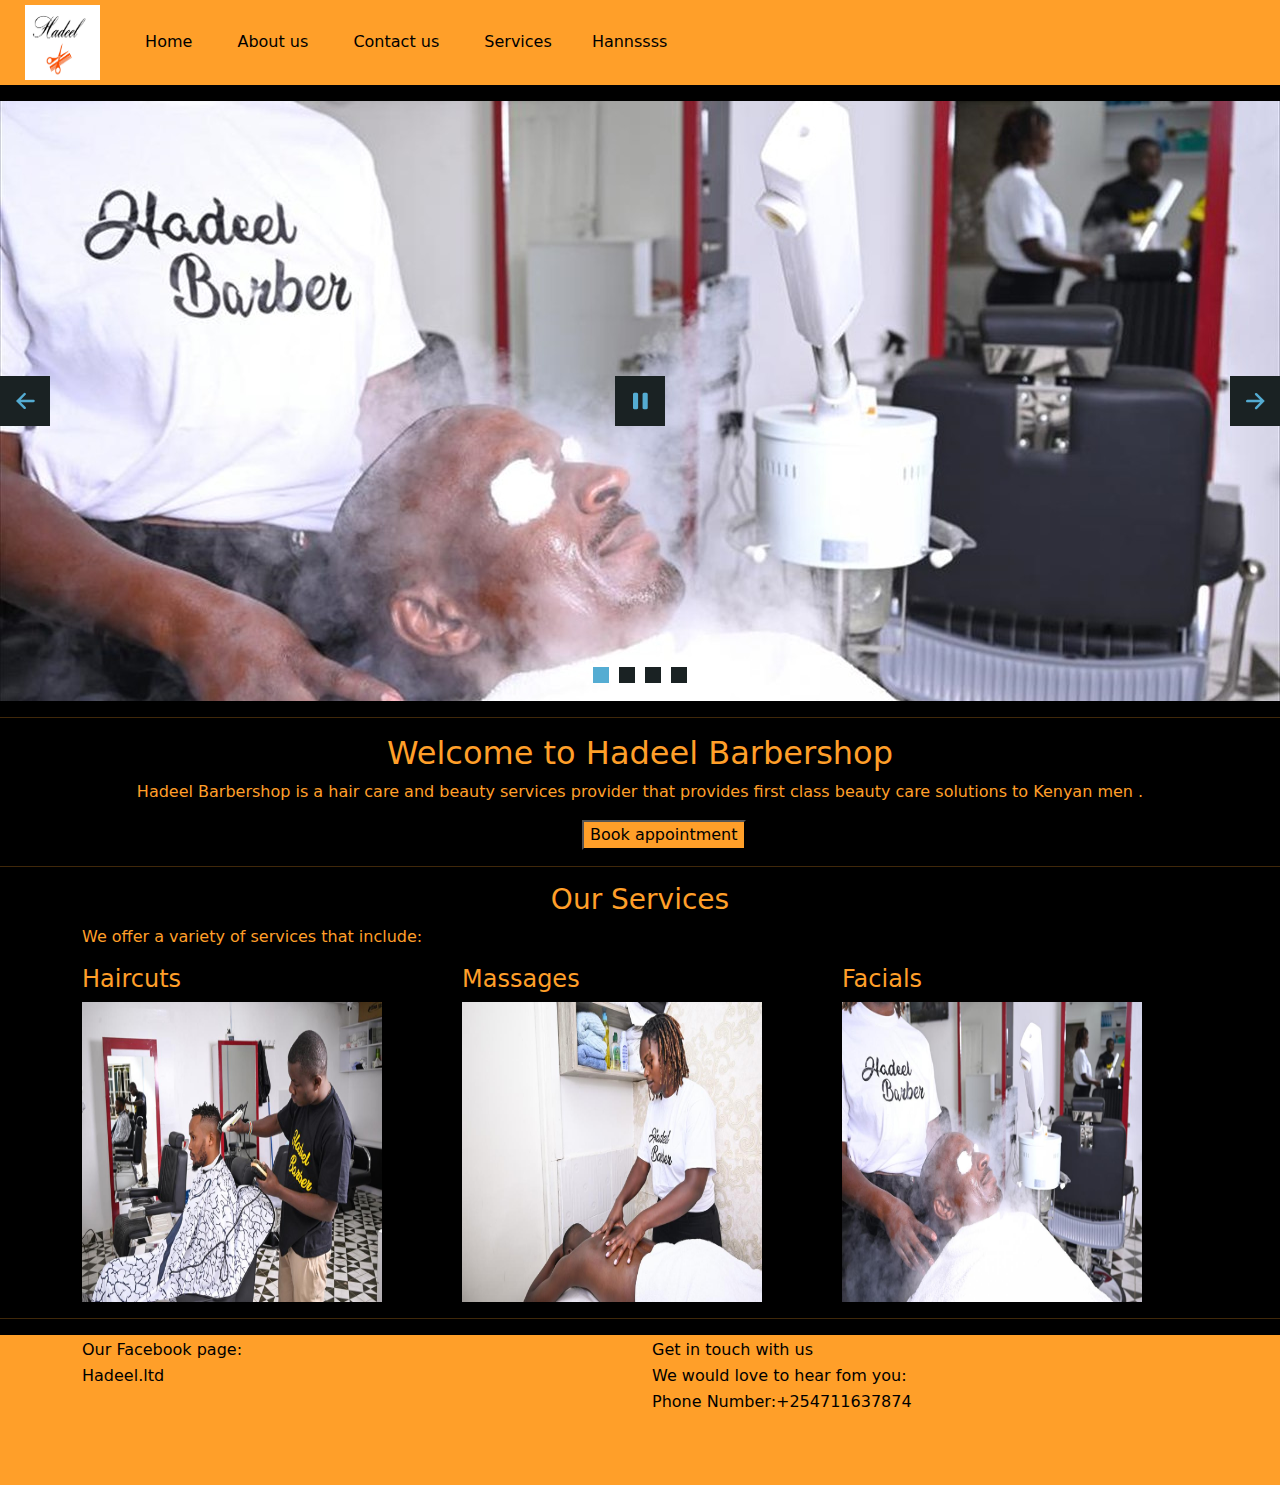
<file: index.html>
<!DOCTYPE html>
<html lang="en">
<head>
  <title>Home</title>
  <meta charset="utf-8">
  <link rel="stylesheet" href="css/bootstrap.css">
  <link rel="stylesheet" href="css/style.css">
  
	<!-- Start WOWSlider.com HEAD section --> <!-- add to the <head> of your page -->
	<link rel="stylesheet" type="text/css" href="engine1/style.css" />
	<script type="text/javascript" src="engine1/jquery.js"></script>
	<!-- End WOWSlider.com HEAD section -->
</head>
<body>
  <nav>
    <ul>
        <li> <a href="index.html"><img src="imgs/logo.png" style="width: 75px; height:75px;"></a></li>
        <li> <a href="index.html">Home</a></li>
        <li><a href="aboutus.html"> About us</a> </li>
        <li><a href="contactus.html"> Contact us</a> </li>
        <li> <a href="services.html" > Services </a> </li>
        <li>Hannssss</li>
    </ul>
</nav>

<div class="banner">
  <!-- Start WOWSlider.com BODY section --> <!-- add to the <body> of your page -->
  <div id="wowslider-container1">
    <div class="ws_images"><ul>
      <li><img src="data1/images/img1.jpg" alt="" title="" id="wows1_0"/></li>
      <li><img src="data1/images/img3.jpg" alt="" title="" id="wows1_1"/></li>
      <li><a href="http://wowslider.net"><img src="data1/images/img6.jpg" alt="responsive slider" title="" id="wows1_2"/></a></li>
      <li><img src="data1/images/img8.jpg" alt="" title="" id="wows1_3"/></li>
    </ul></div>
    <div class="ws_bullets"><div>
      <a href="#" title=""><span><img src="data1/tooltips/img1.jpg" alt=""/>1</span></a>
      <a href="#" title=""><span><img src="data1/tooltips/img3.jpg" alt=""/>2</span></a>
      <a href="#" title=""><span><img src="data1/tooltips/img6.jpg" alt=""/>3</span></a>
      <a href="#" title=""><span><img src="data1/tooltips/img8.jpg" alt=""/>4</span></a>
    </div></div><div class="ws_script" style="position:absolute;left:-99%"><a href="http://wowslider.net">bootstrap slider</a> by WOWSlider.com v9.0</div>
    <div class="ws_shadow"></div>
    </div>	
    <script type="text/javascript" src="engine1/wowslider.js"></script>
    <script type="text/javascript" src="engine1/script.js"></script>
    <!-- End WOWSlider.com BODY section -->
</div>
<hr>

<div class="container">
  <div class="row">
    
    <div>
      <h2 style="text-align: center;">Welcome to Hadeel Barbershop</h2>

      <p style="text-align: center;"> Hadeel Barbershop is a hair care and beauty services provider that provides first class beauty care solutions to Kenyan men .</p>

      <button class="btn1"> <a href="appointment.html" style="text-decoration: none; color:black;">Book appointment</a></button>
    </div>

  </div>
</div>

<hr style="background-color:#FF9F29 ;">


  <div class="container">
    <div class="row"> 
      <h3 style="text-align:center;"> Our Services</h3>
      <p>We offer a variety of services that include:</p>
      <br> 
      <div class="col-sm-4"> 
        <h4> Haircuts</h4>
        <img src="imgs/img8.jpg" style="width: 300px; height:300px;" alt="Haircuts">
  
      </div>
      <div class="col-sm-4">
        <h4> Massages</h4> 
        <img src="imgs/img10.jpg" style="width: 300px; height:300px;" alt="Massages">

      </div>
      <div class="col-sm-4">
        <h4>Facials</h4> 
        <img src="imgs/img1.jpg" style="width: 300px; height:300px;" alt="Facials">

      </div>
  
  
    </div>
  </div>
</div>
<hr>

<footer  class="container-fluid" style="height:150px; background-color: #FF9F29;" >
  <div class="container">
    <div class="row">
      <div class="col-sm-6">
        <p style="color:black ;">Our Facebook page:</p>
        <p style="color:black ;">  Hadeel.ltd</p>

      </div>

      <div class="col-sm-6">
      <p style="color:black ;">Get in touch with us</p>
      <p style="color:black ;">We would love to hear fom you:</p>
      <p style="color:black ;">Phone Number:+254711637874</p>

      </div>

    </div>

  </div>


</footer>

</body>
</html>
</file>
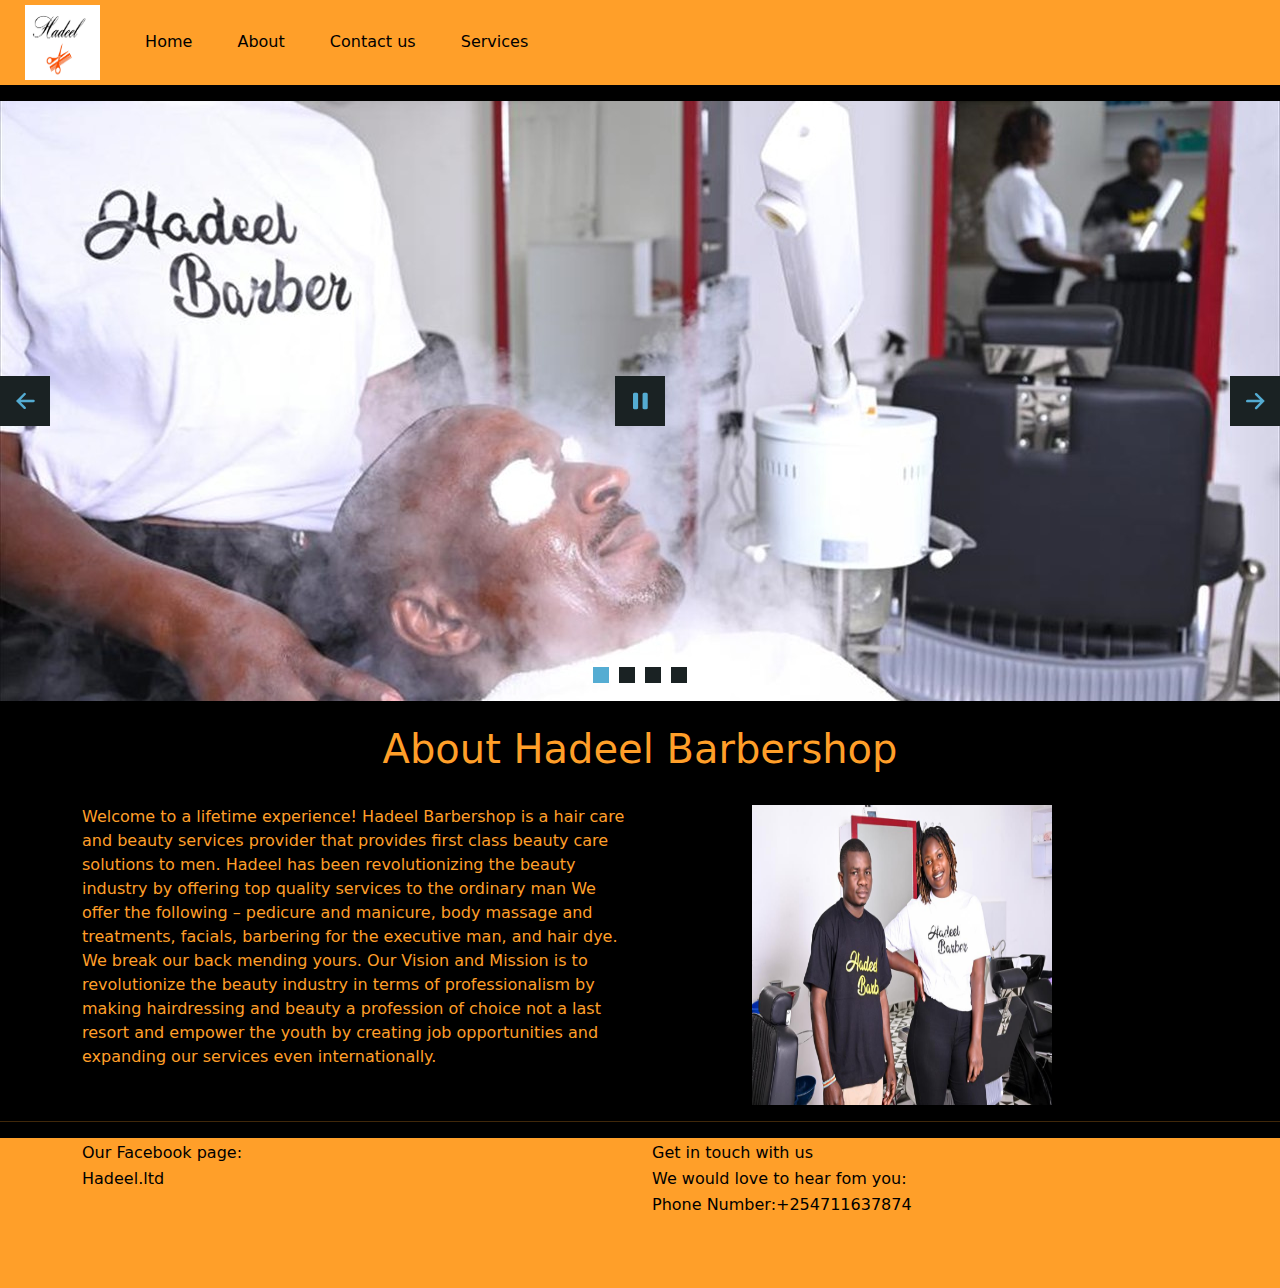
<file: aboutus.html>
<!DOCTYPE html>
<html lang="en">
<head>
  <title>About us</title>
  <meta charset="utf-8">
  <link rel="stylesheet" href="css/bootstrap.css">
  <link rel="stylesheet" href="css/style.css">
  
	<!-- Start WOWSlider.com HEAD section --> <!-- add to the <head> of your page -->
	<link rel="stylesheet" type="text/css" href="engine1/style.css" />
	<script type="text/javascript" src="engine1/jquery.js"></script>
	<!-- End WOWSlider.com HEAD section -->
</head>
<body>

  <nav>
    <ul>
        <li> <a href="index.html"> <img src="imgs/logo.png" style="width: 75px; height:75px;"></a></li>
        <li> <a href="index.html">Home</a></li>
        <li><a href="aboutus.html"> About</a> </li>
        <li><a href="contactus.html"> Contact us</a> </li>
        <li> <a href="services.html" > Services </a> </li>

    </ul>
</nav>

<div class="banner">
  <!-- Start WOWSlider.com BODY section --> <!-- add to the <body> of your page -->
	<div id="wowslider-container1">
    <div class="ws_images"><ul>
      <li><img src="data1/images/img1.jpg" alt="" title="" id="wows1_0"/></li>
      <li><img src="data1/images/img3.jpg" alt="" title="" id="wows1_1"/></li>
      <li><a href="http://wowslider.net"><img src="data1/images/img6.jpg" alt="responsive slider" title="" id="wows1_2"/></a></li>
      <li><img src="data1/images/img8.jpg" alt="" title="" id="wows1_3"/></li>
    </ul></div>
    <div class="ws_bullets"><div>
      <a href="#" title=""><span><img src="data1/tooltips/img1.jpg" alt=""/>1</span></a>
      <a href="#" title=""><span><img src="data1/tooltips/img3.jpg" alt=""/>2</span></a>
      <a href="#" title=""><span><img src="data1/tooltips/img6.jpg" alt=""/>3</span></a>
      <a href="#" title=""><span><img src="data1/tooltips/img8.jpg" alt=""/>4</span></a>
    </div></div><div class="ws_script" style="position:absolute;left:-99%"><a href="http://wowslider.net">bootstrap slider</a> by WOWSlider.com v9.0</div>
    <div class="ws_shadow"></div>
    </div>	
    <script type="text/javascript" src="engine1/wowslider.js"></script>
    <script type="text/javascript" src="engine1/script.js"></script>
    <!-- End WOWSlider.com BODY section -->

</div>
<br>
<h1 style="text-align:center ;">About Hadeel Barbershop</h1>
<div class="holdcontent">
  <br>
  <div class="container">
    <div class="row">
      <div class="col-sm-6">
        <p>Welcome to a lifetime experience! Hadeel Barbershop is a hair care and beauty services provider that provides first class beauty care solutions to men. Hadeel has been revolutionizing the beauty industry by offering top quality services to the ordinary man
          We offer the following – pedicure and manicure, body massage and treatments, facials, barbering for the executive man, and hair dye. We break our back mending yours.
          
          Our Vision and Mission is to revolutionize the beauty industry in terms of professionalism by making hairdressing and beauty a profession of choice not a last resort and empower the youth by creating job opportunities and expanding our services even internationally. </p>
      </div>
      <div class="col-sm-6">
        <img src="imgs/img2.jpg" style="width: 300px; height:300px; margin-left: 100px;" alt="Facials">

      </div>
  
    </div>
  </div>

</div>
<hr>


<footer  class="container-fluid" style="height:150px; background-color: #FF9F29;" >
  <div class="container">
    <div class="row">
      <div class="col-sm-6">
        <p style="color:black ;">Our Facebook page:</p>
        <p style="color:black ;"> Hadeel.ltd</p>

      </div>

      <div class="col-sm-6">
        <p style="color:black ;">Get in touch with us</p>
        <p style="color:black ;">We would love to hear fom you:</p>
        <p style="color:black ;">Phone Number:+254711637874</p>


      </div>

    </div>

  </div>
  

</footer>

</body>
</html>
</file>
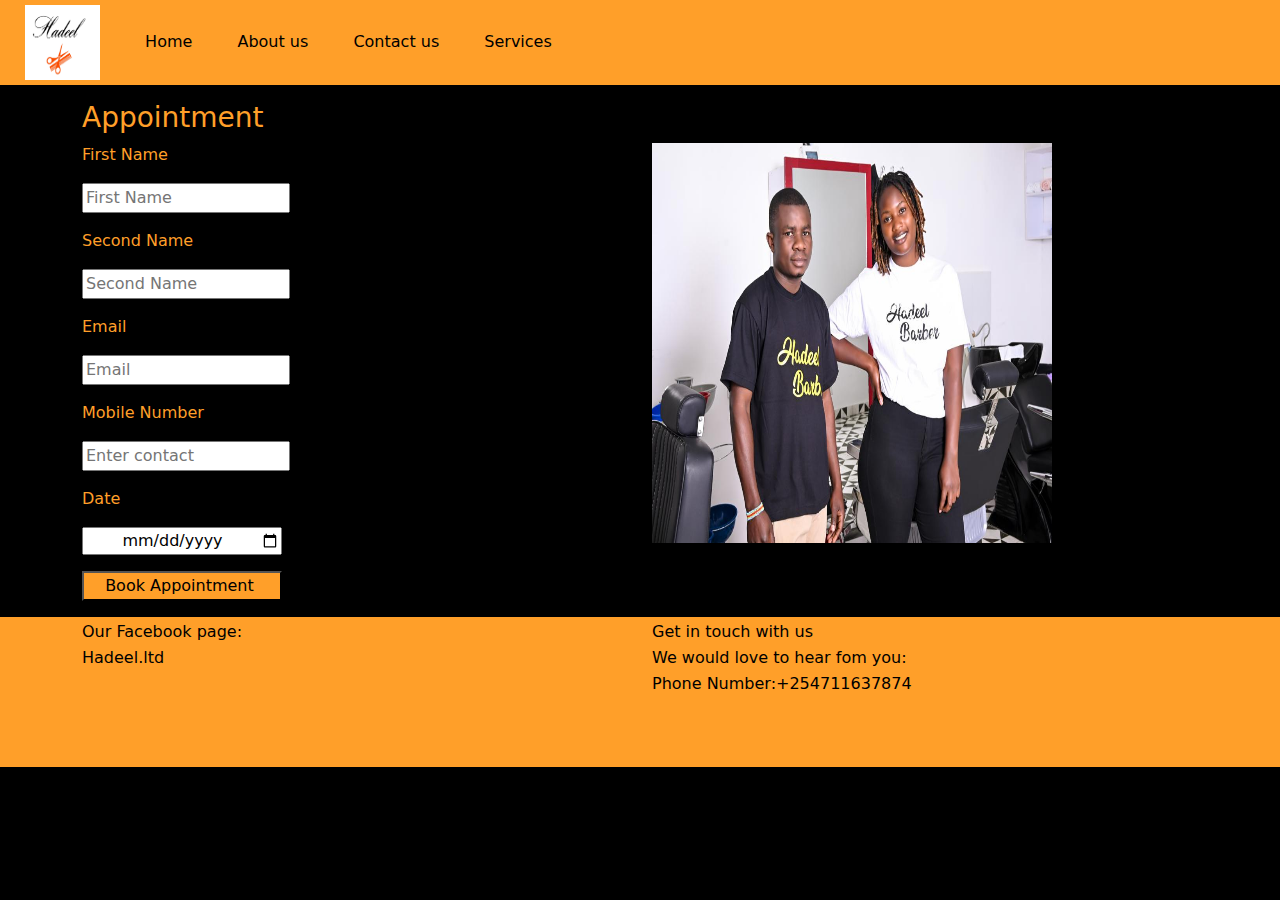
<file: appointment.html>
<!DOCTYPE html>
<html lang="en">
<head>
  <title>About us</title>
  <meta charset="utf-8">
  <link rel="stylesheet" href="css/bootstrap.css">
  <link rel="stylesheet" href="css/style.css">
 
</head>
<body>

  <nav>
    <ul>
        <li> <a href="index.html"> <img src="imgs/logo.png" style="width: 75px; height:75px;"></a></li>
        <li> <a href="index.html">Home</a></li>
        <li><a href="aboutus.html"> About us</a> </li>
        <li><a href="contactus.html"> Contact us</a> </li>
        <li> <a href="services.html" > Services </a> </li>

    </ul>
</nav>


<div class="container">
    <div class="row">
        <h3>Appointment</h3>
        <div class="col-sm-6">
            <form>
                <fieldset>
                    <p>
                        <label for="fname">First Name</label>
                    </p>
                    <p>
                        <input type="text" placeholder="First Name" id="fname" >
                    </p>
                    <p>
                        <label for="sname">Second Name</label>
                    </p>
                    <p>
                        <input type="text" placeholder="Second Name" id="sname" >
                    </p>
                    <p>
                        <label for="email">Email</label>
                    </p>
                    <p>
                        <input type="email" placeholder="Email" id="email">
                    </p>
                    <p>
                        <label for="phoneno"> Mobile Number</label>
                    </p>
                    <p>
                        <input type="tel" placeholder="Enter contact" id="phoneno" >
                    </p>
                    <p>
                        <label for=""> Date</label>
                    </p>
                    <p>
                        <input type="date" placeholder="date and time" id="date" style="width: 200px; text-align:center;" >
                    </p>
                    <p>
                        <input type="submit" class="btn2" value="Book Appointment ">
                    </p>
                  
                </fieldset>
            </form>

        </div>
        <div class="col-sm-6">
            <img src="imgs/img2.jpg" style="width: 400px; height:400px;" alt="Haircuts">
                   
        </div>
    </div>


</div>


<footer  class="container-fluid" style="height:150px; background-color: #FF9F29;" >
    <div class="container">
      <div class="row">
        <div class="col-sm-6">
          <p style="color:black ;">Our Facebook page:</p>
          <p style="color:black ;">  Hadeel.ltd</p>
  
        </div>
  
        <div class="col-sm-6">
            <p style="color:black ;">Get in touch with us</p>
            <p style="color:black ;">We would love to hear fom you:</p>
            <p style="color:black ;">Phone Number:+254711637874</p>

        </div>
  
      </div>
  
    </div>
 
  </footer>
  
</body>
</html>
</file>
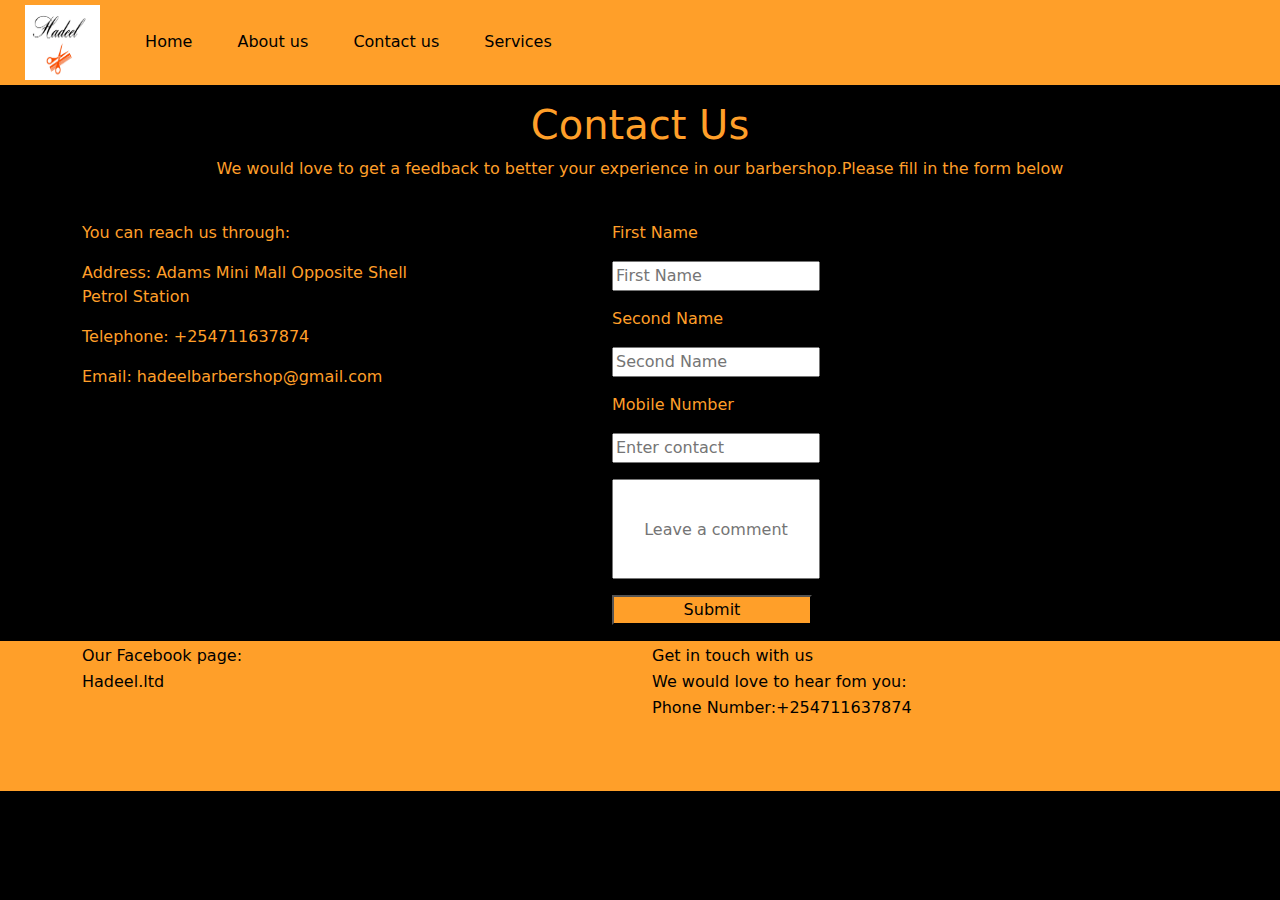
<file: contactus.html>
<!DOCTYPE html>
<html lang="en">
<head>
  <title>Contact Us</title>
  <meta charset="utf-8">
  <link rel="stylesheet" href="css/bootstrap.css">
  <link rel="stylesheet" href="css/style.css">
  

</head>
<body>

  <nav>
    <ul>
        <li> <a href="index.html"><img src="imgs/logo.png" style="width: 75px; height:75px;"></a></li>
        <li> <a href="index.html">Home</a></li>
        <li><a href="aboutus.html"> About us</a> </li>
        <li><a href="contactus.html"> Contact us</a> </li>
        <li> <a href="services.html" > Services </a> </li>

    </ul>
</nav>
<h1 style="text-align:center ;">Contact Us</h1>
<p style="text-align:center ;">We would love to get a feedback to better your experience in our barbershop.Please fill in the form below</p>
<br>
<div class="container">
  <div class="row">
    <div class="col-sm-4">
      <p>You can reach us through:</p>

      <p>Address: Adams Mini Mall
         Opposite Shell Petrol Station
      </p>
      
      <p> Telephone: +254711637874</p>

      <p> Email: hadeelbarbershop@gmail.com</p>


    </div>
    <div class="col-sm-8">
      <form style="margin-left: 150px;">
        <fieldset>
            <p>
                <label for="fname">First Name</label>
            </p>
            <p>
                <input type="text" placeholder="First Name" id="fname" >
            </p>
            <p>
                <label for="sname">Second Name</label>
            </p>
            <p>
                <input type="text" placeholder="Second Name" id="sname" >
            </p>
            <p>
              <label for="phoneno"> Mobile Number</label>
          </p>
          <p>
              <input type="tel" placeholder="Enter contact" id="phoneno" >
          </p>
         
        <p>
            <input type="text" placeholder="Leave a comment" id="message" style="height:100px ; text-align:center;">
        </p>
        <p>
          <input type="submit" class="btn2" value="Submit">
      </p>
      </fieldset>


    </div>

  </div>
</div>


<footer  class="container-fluid" style="height:150px; background-color: #FF9F29;" >
  <div class="container">
    <div class="row">
      <div class="col-sm-6">
        <p style="color:black ;">Our Facebook page:</p>
        <p style="color:black ;"> Hadeel.ltd</p>

      </div>

      <div class="col-sm-6">
        <p style="color:black ;">Get in touch with us</p>
        <p style="color:black ;">We would love to hear fom you:</p>
        <p style="color:black ;">Phone Number:+254711637874</p>

      </div>

    </div>

  </div>

</footer>


</body>
</html>
</file>
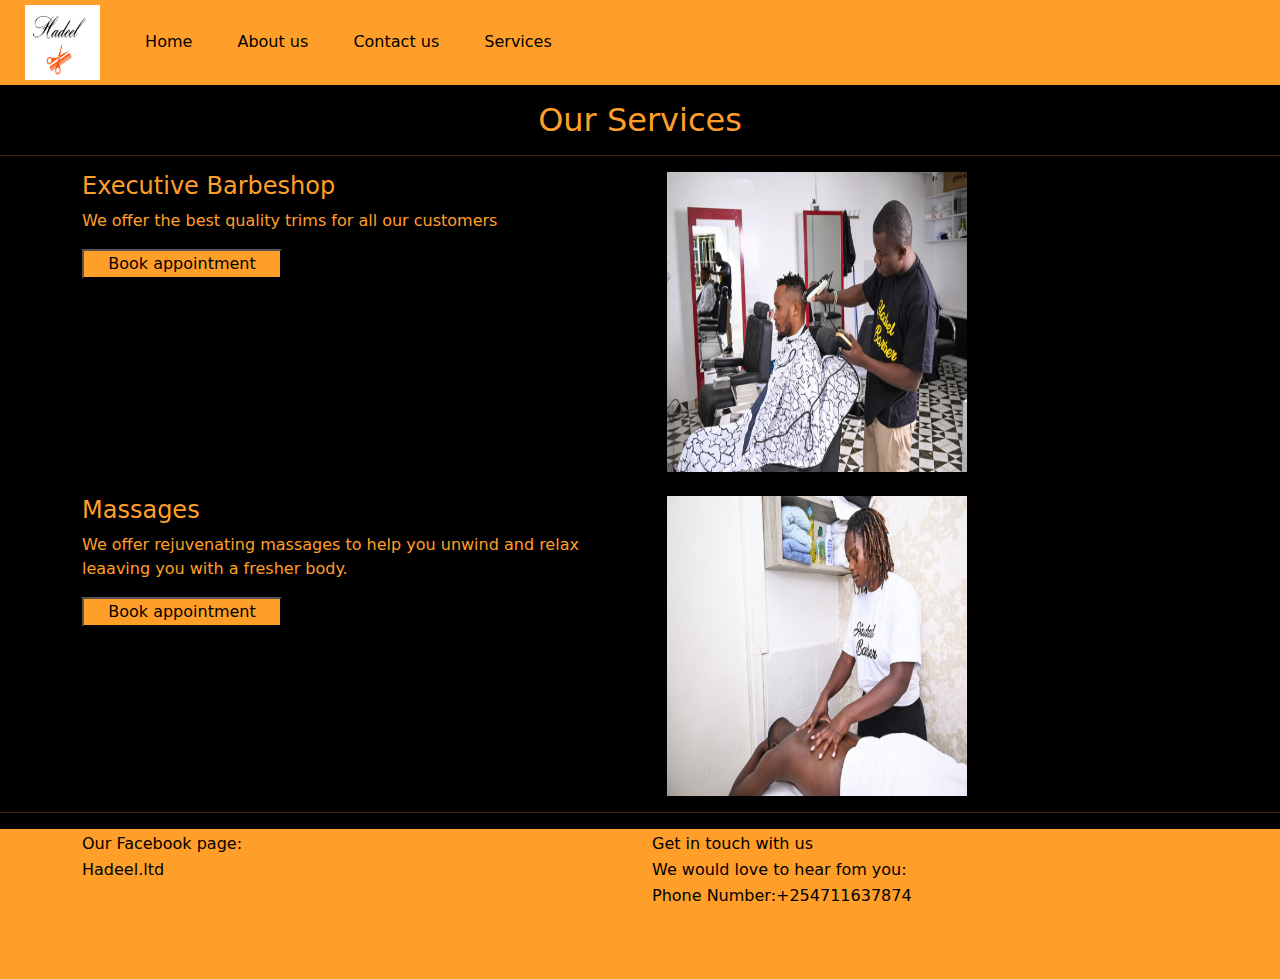
<file: services.html>
<!DOCTYPE html>
<html lang="en">
<head>
  <title>Services</title>
  <meta charset="utf-8">
  <link rel="stylesheet" href="css/bootstrap.css">
  <link rel="stylesheet" href="css/style.css">
  

</head>
<body>
  
<nav>
  <ul>
      <li> <a href="index.html"> <img src="imgs/logo.png" style="width: 75px; height:75px;"></a></li>
      <li> <a href="index.html">Home</a></li>
      <li><a href="aboutus.html"> About us</a> </li>
      <li><a href="contactus.html"> Contact us</a> </li>
      <li> <a href="services.html" > Services </a> </li>

  </ul>
</nav>

<h2 style="text-align:center;">Our Services</h2>
<hr>
<div class="container">
  <div class="row">
    <div class="col-sm-6">
      <h4>Executive Barbeshop</h4>
      <p> We offer the best quality trims for all our customers</p>
      <button class="btn2"> <a href="appointment.html" style="text-decoration: none; color:black;">Book appointment</a></button>

    </div>
    <div class="col-sm-6">
      <img src="imgs/img8.jpg " style="width: 300px; height:300px; margin-left: 15px;">

    </div>

  </div>
</div>
<br>
<div class="container">
  <div class="row">
    <div class="col-sm-6">
      <h4>Massages</h4>
      <p> We offer rejuvenating massages to help you unwind and relax leaaving you with a fresher body.</p>
      <button class="btn2"> <a href="appointment.html" style="text-decoration: none; color:black;">Book appointment</a></button>

    </div>
    <div class="col-sm-6">
      <img src="imgs/img10.jpg " style="width: 300px; height:300px; margin-left: 15px;" >
    </div>

  </div>
</div>




<hr>


<footer  class="container-fluid" style="height:150px; background-color: #FF9F29;" >
  <div class="container">
    <div class="row">
      <div class="col-sm-6">
        <p style="color:black ;">Our Facebook page:</p>
        <p style="color:black ;">Hadeel.ltd</p>

      </div>

      <div class="col-sm-6">
        <p style="color:black ;">Get in touch with us</p>
        <p style="color:black ;">We would love to hear fom you:</p>
        <p style="color:black ;">Phone Number:+254711637874</p>

      </div>

    </div>

  </div>
 
</footer>


</body>
</html>
</file>
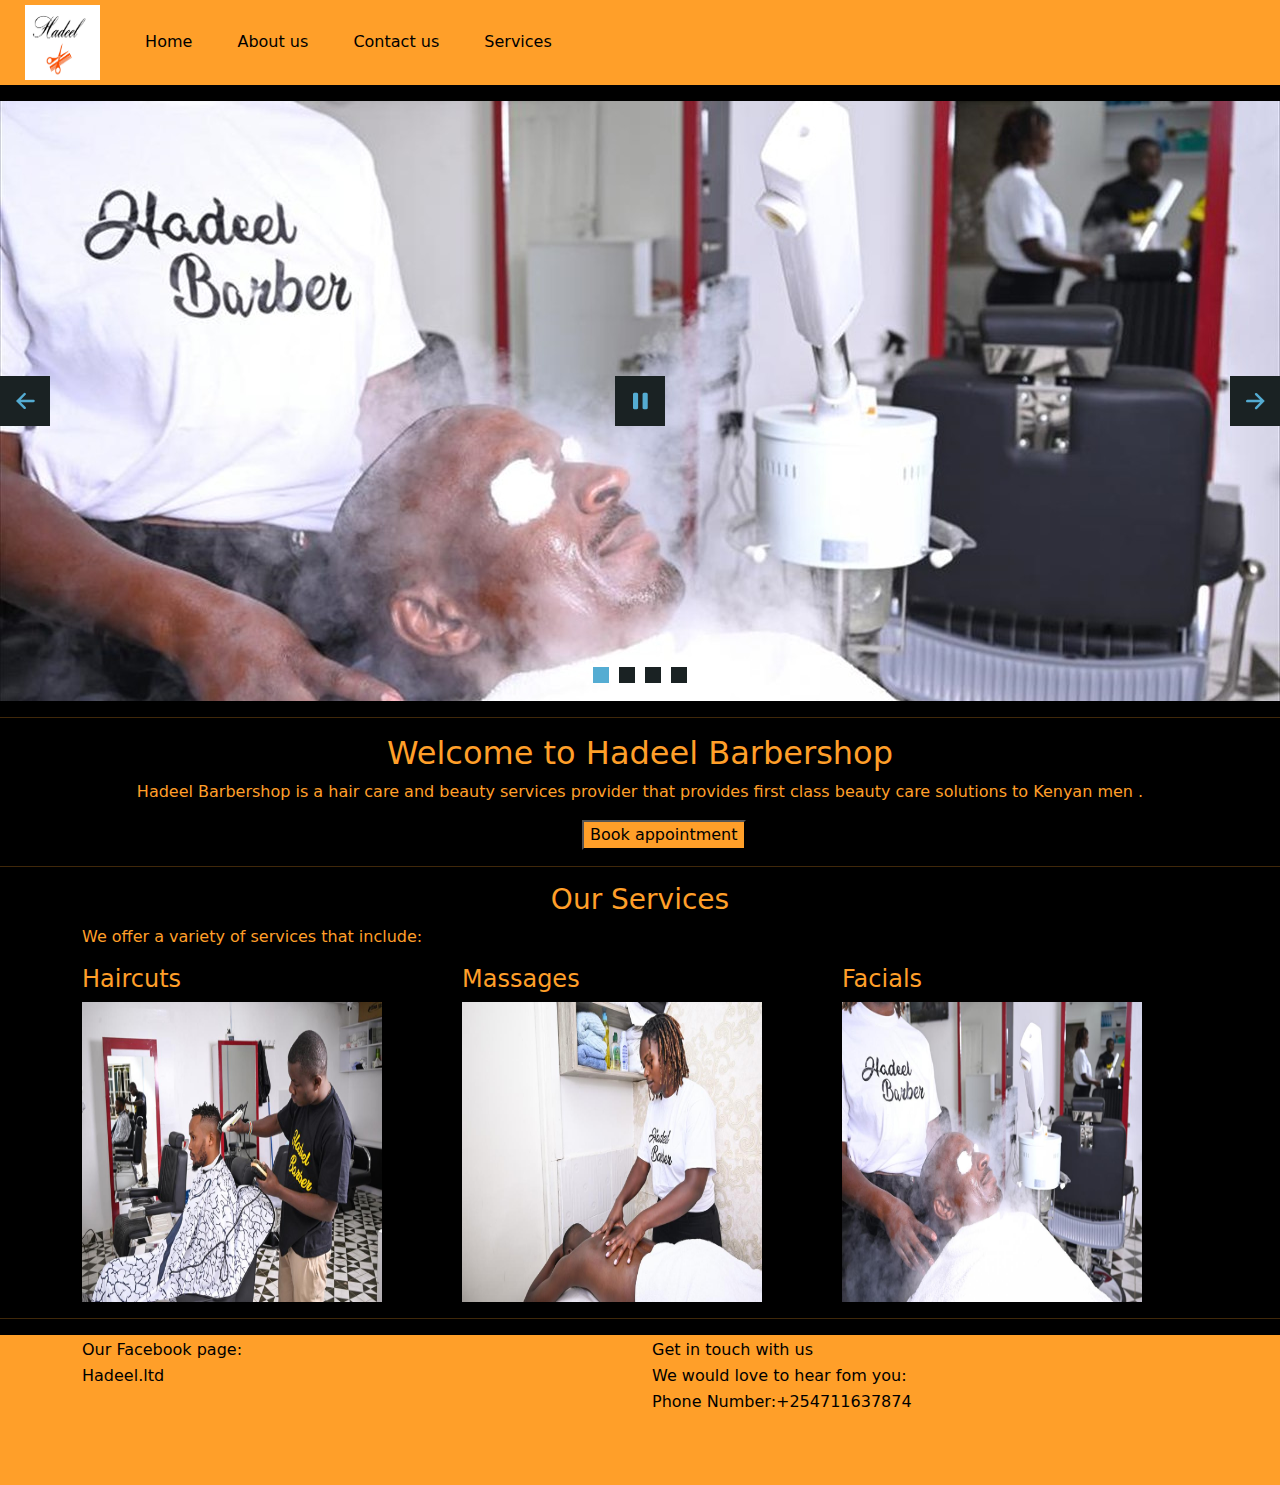
<file: trial.html>
<!DOCTYPE html>
<html lang="en">
<head>
  <title>Home</title>
  <meta charset="utf-8">
  <link rel="stylesheet" href="css/bootstrap.css">
  <link rel="stylesheet" href="css/style.css">
  <script src="js/index.js"> </script>
  
	<!-- Start WOWSlider.com HEAD section --> <!-- add to the <head> of your page -->
	<link rel="stylesheet" type="text/css" href="engine1/style.css" />
	<script type="text/javascript" src="engine1/jquery.js"></script>
	<!-- End WOWSlider.com HEAD section -->
</head>
<body>
  <nav>
    <ul>
        <li> <a href="index.html"><img src="imgs/logo.png" style="width: 75px; height:75px;"></a></li>
        <li> <a href="index.html">Home</a></li>
        <li><a href="aboutus.html"> About us</a> </li>
        <li><a href="contactus.html"> Contact us</a> </li>
        <li> <a href="services.html" > Services </a> </li>
    </ul>
</nav>

<div class="banner">
  <!-- Start WOWSlider.com BODY section --> <!-- add to the <body> of your page -->
  <div id="wowslider-container1">
    <div class="ws_images"><ul>
      <li><img src="data1/images/img1.jpg" alt="" title="" id="wows1_0"/></li>
      <li><img src="data1/images/img3.jpg" alt="" title="" id="wows1_1"/></li>
      <li><a href="http://wowslider.net"><img src="data1/images/img6.jpg" alt="responsive slider" title="" id="wows1_2"/></a></li>
      <li><img src="data1/images/img8.jpg" alt="" title="" id="wows1_3"/></li>
    </ul></div>
    <div class="ws_bullets"><div>
      <a href="#" title=""><span><img src="data1/tooltips/img1.jpg" alt=""/>1</span></a>
      <a href="#" title=""><span><img src="data1/tooltips/img3.jpg" alt=""/>2</span></a>
      <a href="#" title=""><span><img src="data1/tooltips/img6.jpg" alt=""/>3</span></a>
      <a href="#" title=""><span><img src="data1/tooltips/img8.jpg" alt=""/>4</span></a>
    </div></div><div class="ws_script" style="position:absolute;left:-99%"><a href="http://wowslider.net">bootstrap slider</a> by WOWSlider.com v9.0</div>
    <div class="ws_shadow"></div>
    </div>	
    <script type="text/javascript" src="engine1/wowslider.js"></script>
    <script type="text/javascript" src="engine1/script.js"></script>
    <!-- End WOWSlider.com BODY section -->
</div>
<hr>

<div class="container">
  <div class="row">
    
    <div>
      <h2 style="text-align: center;">Welcome to Hadeel Barbershop</h2>

      <p style="text-align: center;"> Hadeel Barbershop is a hair care and beauty services provider that provides first class beauty care solutions to Kenyan men .</p>

      <button class="btn1"> <a href="appointment.html" style="text-decoration: none; color:black;">Book appointment</a></button>
    </div>

  </div>
</div>

<hr style="background-color:#FF9F29 ;">


  <div class="container">
    <div class="row"> 
      <h3 style="text-align:center;"> Our Services</h3>
      <p>We offer a variety of services that include:</p>
      <br> 
      <div class="col-sm-4"> 
        <h4> Haircuts</h4>
        <img src="imgs/img8.jpg" style="width: 300px; height:300px;" alt="Haircuts">
  
      </div>
      <div class="col-sm-4">
        <h4> Massages</h4> 
        <img src="imgs/img10.jpg" style="width: 300px; height:300px;" alt="Massages">

      </div>
      <div class="col-sm-4">
        <h4>Facials</h4> 
        <img src="imgs/img1.jpg" style="width: 300px; height:300px;" alt="Facials">

      </div>
  
  
    </div>
  </div>
</div>
<hr>

<footer  class="container-fluid" style="height:150px; background-color: #FF9F29;" >
  <div class="container">
    <div class="row">
      <div class="col-sm-6">
        <p style="color:black ;">Our Facebook page:</p>
        <p style="color:black ;">  Hadeel.ltd</p>

      </div>

      <div class="col-sm-6">
      <p style="color:black ;">Get in touch with us</p>
      <p style="color:black ;">We would love to hear fom you:</p>
      <p style="color:black ;">Phone Number:+254711637874</p>

      </div>

    </div>

  </div>


</footer>

</body>
</html>
</file>
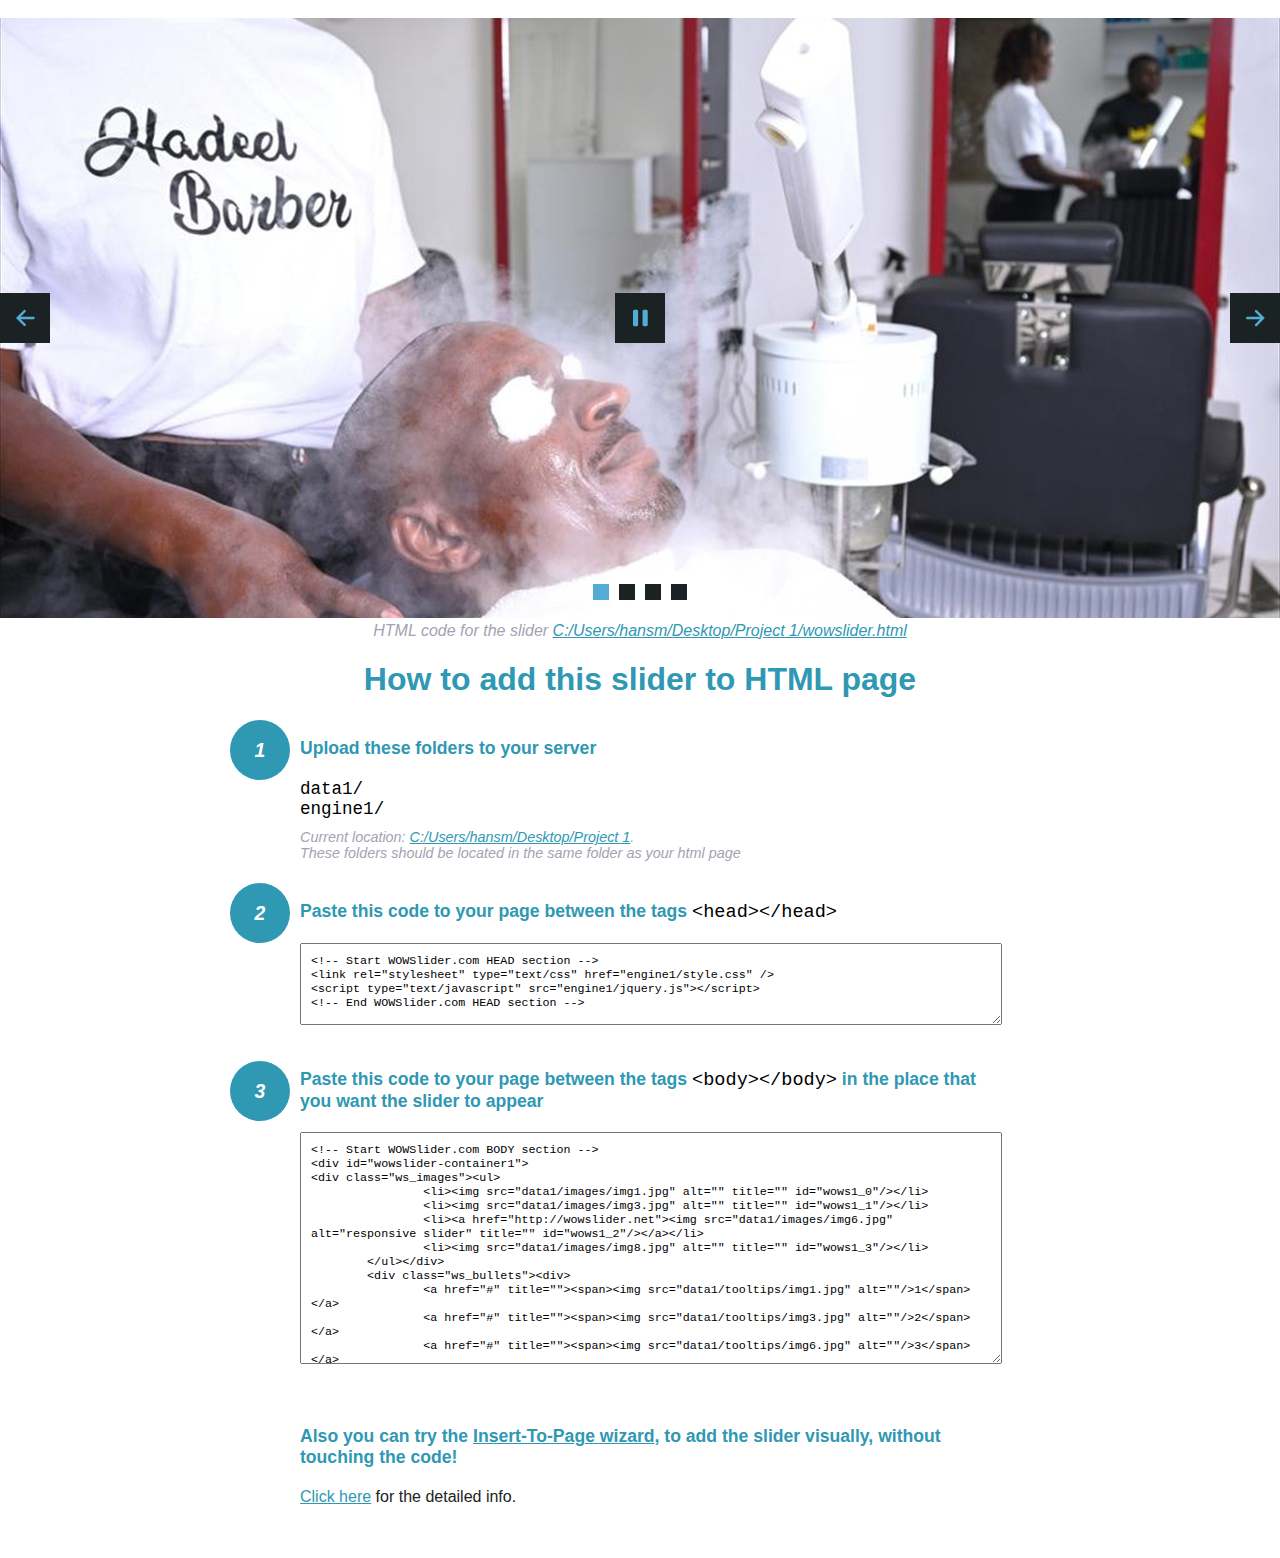
<file: wowslider-howto.html>
<!DOCTYPE html>
<html>
<head>
	<title>WOWSlider</title>
	<meta http-equiv="content-type" content="text/html; charset=utf-8" />
	<meta name="description" content="WOWSlider" />
	
	<!-- Start WOWSlider.com HEAD section --> <!-- add to the <head> of your page -->
	<link rel="stylesheet" type="text/css" href="engine1/style.css" />
	<script type="text/javascript" src="engine1/jquery.js"></script>
	<!-- End WOWSlider.com HEAD section -->


<style>
.instuction {
	font-family: sans-serif, Arial;
	display: block;
	margin: 0 auto;
	max-width: 820px;
	width: 100%;
	padding: 0 70px;
	color: #222;
	-webkit-box-sizing: border-box;
	-moz-box-sizing: border-box;
	box-sizing: border-box;
}
.instuction h1 img {
	max-width: 170px;
	vertical-align: middle;
	margin-bottom: 10px;
}
.instuction h1 {
	color: #2F98B3;
	text-align: center;
}
.instuction h2 {
	position: relative;
	font-size: 1.1em;
	color: #2F98B3;
	margin-bottom: 20px;
	margin-top: 40px;
}
.instuction h2 span.num {
	position: absolute;
	left: -70px;
	top: -18px;
	display: inline-block;
	vertical-align: middle;
	font-style: italic;
	font-size: 1.1em;
	width: 60px;
	height: 60px;
	line-height: 60px;
	text-align: center;
	background: #2F98B3;
	color: #fff;
	border-radius: 50%;
}
.instuction .mono {
	color: #000;
	font-family: monospace;
	font-size: 1.3em;
	font-weight: normal;
}
.instuction li.mono {
	font-size: 1.5em;
}

.instuction ul {
	font-size: 0.9em;
	margin-top: 0;
	padding-left: 0;
	list-style: none;
}
.instuction .note {
	color: #A3A3B2;
	font-style: italic;
	padding-top: 10px;
}
.instuction p.note {
	text-align: center;
	padding-top: 0;
	margin-top: 4px;
}
.instuction textarea {
	font-size: 0.9em;
	min-height: 60px;
	padding: 10px;
	margin: 0;
	overflow: auto;
	max-width: 100%;
	width: 100%;
}
.instuction a,
.instuction a:visited {
	color: #2F98B3;
}
</style>


</head>
<body style="margin:auto">

<br>

<!-- Start WOWSlider.com BODY section --> <!-- add to the <body> of your page -->
<div id="wowslider-container1">
<div class="ws_images"><ul>
		<li><img src="data1/images/img1.jpg" alt="" title="" id="wows1_0"/></li>
		<li><img src="data1/images/img3.jpg" alt="" title="" id="wows1_1"/></li>
		<li><a href="http://wowslider.net"><img src="data1/images/img6.jpg" alt="responsive slider" title="" id="wows1_2"/></a></li>
		<li><img src="data1/images/img8.jpg" alt="" title="" id="wows1_3"/></li>
	</ul></div>
	<div class="ws_bullets"><div>
		<a href="#" title=""><span><img src="data1/tooltips/img1.jpg" alt=""/>1</span></a>
		<a href="#" title=""><span><img src="data1/tooltips/img3.jpg" alt=""/>2</span></a>
		<a href="#" title=""><span><img src="data1/tooltips/img6.jpg" alt=""/>3</span></a>
		<a href="#" title=""><span><img src="data1/tooltips/img8.jpg" alt=""/>4</span></a>
	</div></div><div class="ws_script" style="position:absolute;left:-99%"><a href="http://wowslider.net">bootstrap slider</a> by WOWSlider.com v9.0</div>
<div class="ws_shadow"></div>
</div>	
<script type="text/javascript" src="engine1/wowslider.js"></script>
<script type="text/javascript" src="engine1/script.js"></script>
<!-- End WOWSlider.com BODY section -->


<div class="instuction">
	<p class="note">HTML code for the slider <a href="file:///C:/Users/hansm/Desktop/Project 1/wowslider.html">C:/Users/hansm/Desktop/Project 1/wowslider.html</a></p>

	<h1>
		How to add this slider to HTML page
	</h1>

	<h2><span class="num">1</span> Upload these folders to your server</h2>
	<ul>
		<li class="mono">data1/</li>
		<li class="mono">engine1/</li>
		<li class="note">Current location: <a href="file:///C:/Users/hansm/Desktop/Project 1">C:/Users/hansm/Desktop/Project 1</a>. <br>These folders should be located in the same folder as your html page</li>
	</ul>

	<h2><span class="num">2</span> Paste this code to your page between the tags <span class="mono">&lt;head&gt;&lt;/head&gt;</span></h2>
	<textarea onclick="this.select()">&lt;!-- Start WOWSlider.com HEAD section --&gt;
&lt;link rel=&quot;stylesheet&quot; type=&quot;text/css&quot; href=&quot;engine1/style.css&quot; /&gt;
&lt;script type=&quot;text/javascript&quot; src=&quot;engine1/jquery.js&quot;&gt;&lt;/script&gt;
&lt;!-- End WOWSlider.com HEAD section --&gt;</textarea>


	<h2><span class="num" style="top: -8px;">3</span> Paste this code to your page between the tags <span class="mono">&lt;body&gt;&lt;/body&gt;</span> in the place that you want the slider to appear</h2>
	<textarea onclick="this.select()" rows="15">&lt;!-- Start WOWSlider.com BODY section --&gt;
&lt;div id=&quot;wowslider-container1&quot;&gt;
&lt;div class=&quot;ws_images&quot;&gt;&lt;ul&gt;
		&lt;li&gt;&lt;img src=&quot;data1/images/img1.jpg&quot; alt=&quot;&quot; title=&quot;&quot; id=&quot;wows1_0&quot;/&gt;&lt;/li&gt;
		&lt;li&gt;&lt;img src=&quot;data1/images/img3.jpg&quot; alt=&quot;&quot; title=&quot;&quot; id=&quot;wows1_1&quot;/&gt;&lt;/li&gt;
		&lt;li&gt;&lt;a href=&quot;http://wowslider.net&quot;&gt;&lt;img src=&quot;data1/images/img6.jpg&quot; alt=&quot;responsive slider&quot; title=&quot;&quot; id=&quot;wows1_2&quot;/&gt;&lt;/a&gt;&lt;/li&gt;
		&lt;li&gt;&lt;img src=&quot;data1/images/img8.jpg&quot; alt=&quot;&quot; title=&quot;&quot; id=&quot;wows1_3&quot;/&gt;&lt;/li&gt;
	&lt;/ul&gt;&lt;/div&gt;
	&lt;div class=&quot;ws_bullets&quot;&gt;&lt;div&gt;
		&lt;a href=&quot;#&quot; title=&quot;&quot;&gt;&lt;span&gt;&lt;img src=&quot;data1/tooltips/img1.jpg&quot; alt=&quot;&quot;/&gt;1&lt;/span&gt;&lt;/a&gt;
		&lt;a href=&quot;#&quot; title=&quot;&quot;&gt;&lt;span&gt;&lt;img src=&quot;data1/tooltips/img3.jpg&quot; alt=&quot;&quot;/&gt;2&lt;/span&gt;&lt;/a&gt;
		&lt;a href=&quot;#&quot; title=&quot;&quot;&gt;&lt;span&gt;&lt;img src=&quot;data1/tooltips/img6.jpg&quot; alt=&quot;&quot;/&gt;3&lt;/span&gt;&lt;/a&gt;
		&lt;a href=&quot;#&quot; title=&quot;&quot;&gt;&lt;span&gt;&lt;img src=&quot;data1/tooltips/img8.jpg&quot; alt=&quot;&quot;/&gt;4&lt;/span&gt;&lt;/a&gt;
	&lt;/div&gt;&lt;/div&gt;&lt;div class=&quot;ws_script&quot; style=&quot;position:absolute;left:-99%&quot;&gt;&lt;a href=&quot;http://wowslider.net&quot;&gt;bootstrap slider&lt;/a&gt; by WOWSlider.com v9.0&lt;/div&gt;
&lt;div class=&quot;ws_shadow&quot;&gt;&lt;/div&gt;
&lt;/div&gt;	
&lt;script type=&quot;text/javascript&quot; src=&quot;engine1/wowslider.js&quot;&gt;&lt;/script&gt;
&lt;script type=&quot;text/javascript&quot; src=&quot;engine1/script.js&quot;&gt;&lt;/script&gt;
&lt;!-- End WOWSlider.com BODY section --&gt;</textarea>

<br><br>
<h2>Also you can try the <a href="http://wowslider.com/help/add-wowslider-to-page-2.html" target="_blank">Insert-To-Page wizard</a>, to add the slider visually, without touching the code!</h2>
<p>
	<a href="http://wowslider.com/help/add-wowslider-to-page-2.html" target="_blank">Click here</a> for the detailed info.
</p>
</div>

<br><br>
</body>
</html>
</file>
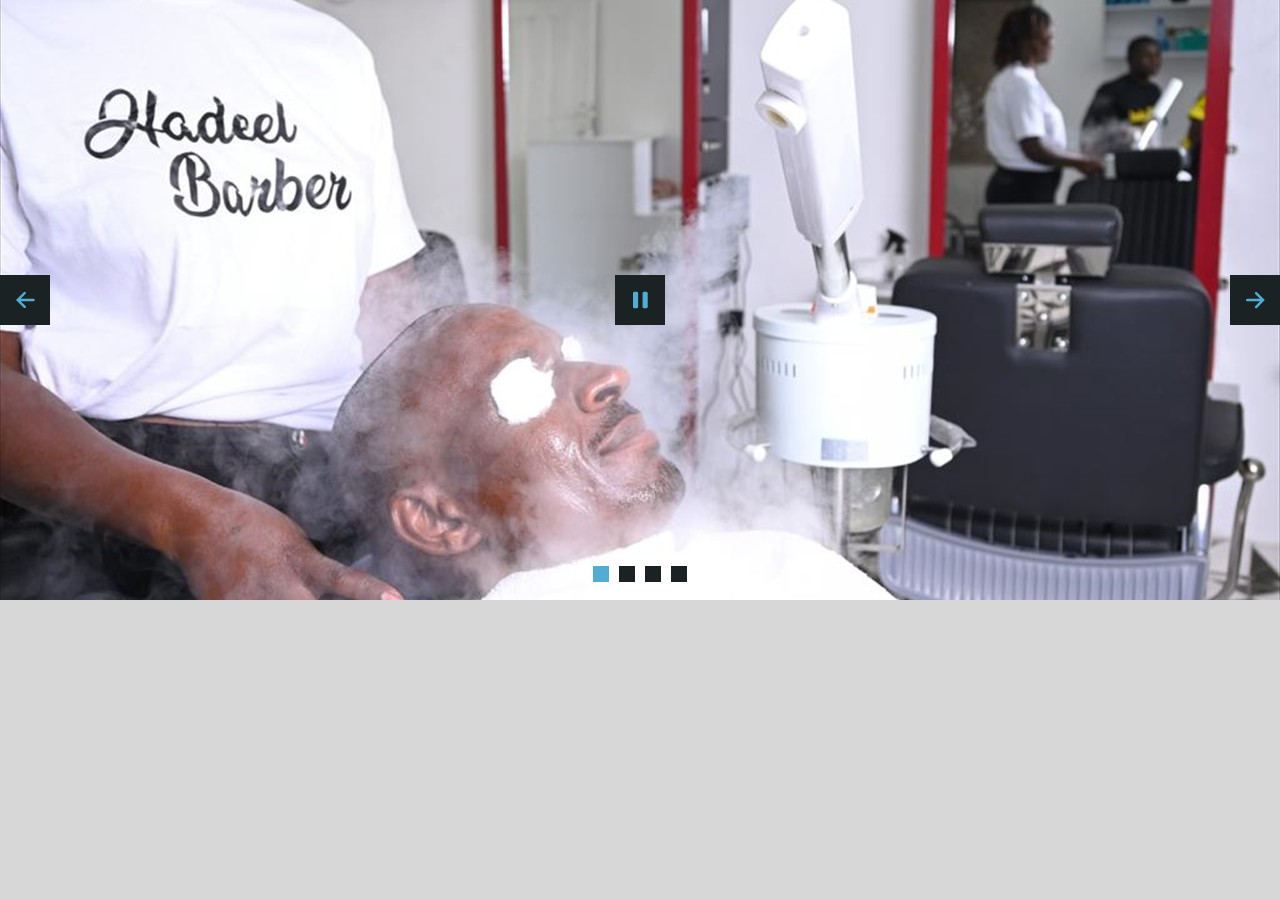
<file: wowslider.html>
<!DOCTYPE html>
<html>
<head>
	<title>Bootstrap slider</title>
	<meta http-equiv="content-type" content="text/html; charset=utf-8" />
	<meta name="description" content="Made with WOW Slider - Create beautiful, responsive image sliders in a few clicks. Awesome skins and animations. Bootstrap slider" />
	
	<!-- Start WOWSlider.com HEAD section --> <!-- add to the <head> of your page -->
	<link rel="stylesheet" type="text/css" href="engine1/style.css" />
	<script type="text/javascript" src="engine1/jquery.js"></script>
	<!-- End WOWSlider.com HEAD section -->

</head>
<body style="background-color:#d7d7d7;margin:auto">
	
	<!-- Start WOWSlider.com BODY section --> <!-- add to the <body> of your page -->
	<div id="wowslider-container1">
	<div class="ws_images"><ul>
		<li><img src="data1/images/img1.jpg" alt="" title="" id="wows1_0"/></li>
		<li><img src="data1/images/img3.jpg" alt="" title="" id="wows1_1"/></li>
		<li><a href="http://wowslider.net"><img src="data1/images/img6.jpg" alt="responsive slider" title="" id="wows1_2"/></a></li>
		<li><img src="data1/images/img8.jpg" alt="" title="" id="wows1_3"/></li>
	</ul></div>
	<div class="ws_bullets"><div>
		<a href="#" title=""><span><img src="data1/tooltips/img1.jpg" alt=""/>1</span></a>
		<a href="#" title=""><span><img src="data1/tooltips/img3.jpg" alt=""/>2</span></a>
		<a href="#" title=""><span><img src="data1/tooltips/img6.jpg" alt=""/>3</span></a>
		<a href="#" title=""><span><img src="data1/tooltips/img8.jpg" alt=""/>4</span></a>
	</div></div><div class="ws_script" style="position:absolute;left:-99%"><a href="http://wowslider.net">bootstrap slider</a> by WOWSlider.com v9.0</div>
	<div class="ws_shadow"></div>
	</div>	
	<script type="text/javascript" src="engine1/wowslider.js"></script>
	<script type="text/javascript" src="engine1/script.js"></script>
	<!-- End WOWSlider.com BODY section -->

</body>
</html>
</file>
<file: css/style.css>
body {
    background-color: black;
    color: #FF9F29;
  }
  p {font-size: 16px;}

  li{
    display: inline;
    color: black;
    padding: 15px;
}
ul{
   background-color: #FF9F29;
   padding: 5px;
}
li a{
    color: black;
    padding: 5px;
    text-decoration: none;
}
li a:hover{
    padding: 5px;
    color: aliceblue;
}
.btn1{
  margin-left: 500px;
  background-color: #FF9F29;
  text-decoration: none;
 
}
.banner{
  height: 600px;
}
.holdcontent{
  margin: 0 auto;
}
footer{
  padding: 10px;
  line-height: 10px;
  
}
.btn2{
  background-color: #FF9F29;
  color: black;
  text-align: center;
  width: 200px;
}
</file>
<file: engine1/style.css>
/*
 *	generated by WOW Slider 9.0
 *	template Convex
 */
@import url(https://fonts.googleapis.com/css?family=Gurajada&subset=latin,telugu);
@font-face {
  font-family: 'ws-ctrl-convex';
  src: url('ws-ctrl-convex.eot');
  src: url('ws-ctrl-convex.eot#iefix') format('embedded-opentype'),
       url('ws-ctrl-convex.svg#ws-ctrl-convex') format('svg');
  font-weight: normal;
  font-style: normal;
}
@font-face {
  font-family: 'ws-ctrl-convex';
  src: url('[data-uri]') format('woff'),
       url('[data-uri]') format('truetype');
}
#wowslider-container1 { 
	display: table;
	zoom: 1; 
	position: relative;
	width: 100%;
	max-width: 1280px;
	max-height:720px;
	margin:0px auto 0px;
	z-index:90;
	text-align:left; /* reset align=center */
	font-size: 10px;
	text-shadow: none; /* fix some user styles */

	/* reset box-sizing (to boostrap friendly) */
	-webkit-box-sizing: content-box;
	-moz-box-sizing: content-box;
	box-sizing: content-box; 
}
* html #wowslider-container1{ width:1280px }
#wowslider-container1 .ws_images ul{
	position:relative;
	width: 10000%; 
	height:100%;
	left:0;
	list-style:none;
	margin:0;
	padding:0;
	border-spacing:0;
	overflow: visible;
	/*table-layout:fixed;*/
}
#wowslider-container1 .ws_images ul li{
	position: relative;
	width:1%;
	height:100%;
	line-height:0; /*opera*/
	overflow: hidden;
	float:left;
	/*font-size:0;*/
	padding:0 0 0 0 !important;
	margin:0 0 0 0 !important;
}

#wowslider-container1 .ws_images{
	position: relative;
	left:0;
	top:0;
	height:100%;
	max-height:600px;
	max-width: 1280px;
	vertical-align: top;
	border:none;
	overflow: hidden;
}
#wowslider-container1 .ws_images ul a{
	width:100%;
	height:100%;
	max-height:720px;
	display:block;
	color:transparent;
}
#wowslider-container1 img{
	max-width: none !important;
}
#wowslider-container1 .ws_images .ws_list img,
#wowslider-container1 .ws_images > div > img{
	width:100%;
	border:none 0;
	max-width: none;
	padding:0;
	margin:0;
}
#wowslider-container1 .ws_images > div > img {
	max-height:720px;
}

#wowslider-container1 .ws_images iframe {
	position: absolute;
	z-index: -1;
}

#wowslider-container1 .ws-title > div {
	display: inline-block !important;
}

#wowslider-container1 a{ 
	text-decoration: none; 
	outline: none; 
	border: none; 
}

#wowslider-container1  .ws_bullets { 
	float: left;
	position:absolute;
	z-index:70;
}
#wowslider-container1  .ws_bullets div{
	position:relative;
	float:left;
	font-size: 0px;
}
/* compatibility with Joomla styles */
#wowslider-container1  .ws_bullets a {
	line-height: 0;
}

#wowslider-container1  .ws_script{
	display:none;
}
#wowslider-container1 sound, 
#wowslider-container1 object{
	position:absolute;
}

/* prevent some of users reset styles */
#wowslider-container1 .ws_effect {
	position: static;
	width: 100%;
	height: 100%;
}

#wowslider-container1 .ws_photoItem {
	border: 2em solid #fff;
	margin-left: -2em;
	margin-top: -2em;
}
#wowslider-container1 .ws_cube_side {
	background: #A6A5A9;
}


#wowslider-container1.ws_gestures {
	cursor: -webkit-grab;
	cursor: -moz-grab;
	cursor: url("[data-uri]"), move;
}
#wowslider-container1.ws_gestures.ws_grabbing {
	cursor: -webkit-grabbing;
	cursor: -moz-grabbing;
	cursor: url("[data-uri]"), move;
}

/* hide controls when video start play */
#wowslider-container1.ws_video_playing .ws_bullets,
#wowslider-container1.ws_video_playing .ws_fullscreen,
#wowslider-container1.ws_video_playing .ws_next,
#wowslider-container1.ws_video_playing .ws_prev {
	display: none;
}


/* youtube/vimeo buttons */
#wowslider-container1 .ws_video_btn {
	position: absolute;
	display: none;
	cursor: pointer;
	top: 0;
	left: 0;
	width: 100%;
	height: 100%;
	z-index: 55;
}
#wowslider-container1 .ws_video_btn.ws_youtube,
#wowslider-container1 .ws_video_btn.ws_vimeo {
	display: block;
}
#wowslider-container1 .ws_video_btn div {
	position: absolute;
	background-image: url(./playvideo.png);
	background-size: 200%;
	top: 50%;
	left: 50%;
	width: 7em;
	height: 5em;
	margin-left: -3.5em;
	margin-top: -2.5em;
}
#wowslider-container1 .ws_video_btn.ws_youtube div {
	background-position: 0 0;
}
#wowslider-container1 .ws_video_btn.ws_youtube:hover div {
	background-position: 100% 0;
}
#wowslider-container1 .ws_video_btn.ws_vimeo div {
	background-position: 0 100%;
}
#wowslider-container1 .ws_video_btn.ws_vimeo:hover div {
	background-position: 100% 100%;
}

#wowslider-container1 .ws_playpause.ws_hide {
	display: none !important;
}
/* bullets */
#wowslider-container1  .ws_bullets { 
	padding: 0px; 
}
#wowslider-container1 .ws_bullets a { 
	position:relative;
	display: inline-block;
	width: 0;
	margin: 3px 5px;
	padding: 8px;	

	-webkit-perspective: 80px;
	perspective: 80px;
} 
#wowslider-container1 .ws_bullets a > span {
	position:absolute;
	display: block;
	top:0;
	right: 0;
	height:100%;
	width:100%;
	-webkit-transform-style: preserve-3d;
	transform-style: preserve-3d;

	-webkit-transition: -webkit-transform 0.5s ease;
  	transition: -webkit-transform 0.5s ease, transform 0.5s ease;
}

#wowslider-container1 .ws_bullets a > span:before,
#wowslider-container1 .ws_bullets a > span:after {
	content: '';
	display: block;
	height:100%;
	background: #54acd2;

  	-webkit-transform: rotateX(-90deg) translateZ(-8px) translateY(8px);
  	transform: rotateX(-90deg) translateZ(-8px) translateY(8px);
}
#wowslider-container1 .ws_bullets a > span:after {
	position: absolute;
	top: 0;
	left: 0;
	width: 100%;
	height: 100%;
  	background: #1A2223;
  	-webkit-transform: rotateX(0deg);
  	transform: rotateX(0deg);
}

#wowslider-container1 .ws_bullets a.ws_overbull > span,
#wowslider-container1 .ws_bullets a.ws_selbull > span {
    -webkit-transform: rotateX(-90deg) translateZ(8px) translateY(8px);
    transform: rotateX(-90deg) translateZ(8px) translateY(8px);
}




/* play/pause, arrows */
#wowslider-container1 a.ws_next,
#wowslider-container1 a.ws_prev,
#wowslider-container1 .ws_playpause {
	position:absolute;
	font: 2em "ws-ctrl-convex";
	width: 2.5em;
	height: 2.5em;
	top:50%;
	
	margin-top: -1.25em;
	color: #ffffff;
	z-index: 100;

	-webkit-perspective: 20em;
	perspective: 20em;
}
#wowslider-container1 a.ws_next {
	right: 0;
}
#wowslider-container1 a.ws_prev {
	left: 0;
}
#wowslider-container1 .ws_playpause {
	left:50%;
	margin-left:-1.25em;
}

#wowslider-container1 a.ws_next > span,
#wowslider-container1 a.ws_prev > span,
#wowslider-container1 .ws_playpause > span,
#wowslider-container1 .ws_bullets a > span {
	display: block;
	-webkit-transform-style: preserve-3d;
	transform-style: preserve-3d;

	-webkit-transition: -webkit-transform 0.5s ease;
  	transition: -webkit-transform 0.5s ease, transform 0.5s ease;
}


#wowslider-container1 a.ws_next > span:before,
#wowslider-container1 a.ws_prev > span:before,
#wowslider-container1 .ws_playpause > span:before,
#wowslider-container1 a.ws_next > span:after,
#wowslider-container1 a.ws_prev > span:after,
#wowslider-container1 .ws_playpause > span:after {
	display: block;
	text-align: center;
	line-height: 2.5em;
	height:100%;
	background: #54acd2;
	color: #1A2223;

  	-webkit-transform: rotateX(-90deg) translateZ(-1.25em) translateY(1.25em);
  	transform: rotateX(-90deg) translateZ(-1.25em) translateY(1.25em);
}
#wowslider-container1 .ws_play > span:before,
#wowslider-container1 .ws_play > span:after{
	content:"\e800";
}
#wowslider-container1 .ws_pause > span:before,
#wowslider-container1 .ws_pause > span:after{
	content:"\e801";
}
#wowslider-container1 a.ws_next > span:before,
#wowslider-container1 a.ws_next > span:after {
	content:'\e803';
}
#wowslider-container1 a.ws_prev > span:before,
#wowslider-container1 a.ws_prev > span:after {
	content:'\e802';
}

#wowslider-container1 a.ws_next > span:after,
#wowslider-container1 a.ws_prev > span:after,
#wowslider-container1 .ws_playpause > span:after {
	position: absolute;
	top: 0;
	left: 0;
	width: 100%;
	height: 100%;
  	-webkit-transform: rotateX(0deg);
  	transform: rotateX(0deg);
  	background: #1A2223;
	color: #54acd2;
}

#wowslider-container1 a.ws_next:hover > span,
#wowslider-container1 a.ws_prev:hover > span,
#wowslider-container1 .ws_playpause:hover > span {
    -webkit-transform: rotateX(-90deg) translateZ(1.25em) translateY(1.25em);
    transform: rotateX(-90deg) translateZ(1.25em) translateY(1.25em);
}/* bottom center */
#wowslider-container1  .ws_bullets {
	bottom:1.5em;
	left:50%;
}
#wowslider-container1  .ws_bullets div{
	left:-50%;
}#wowslider-container1 .ws-title{
	font: 1.3em 'Gurajada', serif;
	position: absolute;
	left: 2em;
	margin-right:10em;
	z-index: 50;

	color:#fff;
	padding: 1em;
	bottom: 30px;
	top: auto;
	opacity: 1;
}
#wowslider-container1 .ws-title div,#wowslider-container1 .ws-title span{
	display:inline-block;
	padding: 0.1em 0.6em;
	background-color: #1A2223;
	color: #54acd2;
}
#wowslider-container1 .ws-title div{
	display:block;
	margin-top:0.5em;
	font-size: 1.3em;
}
#wowslider-container1 .ws-title span{
	text-transform: uppercase;	
	font-size: 2em;
}#wowslider-container1 .ws_images > ul{
	animation: wsBasic 16s infinite;
	-moz-animation: wsBasic 16s infinite;
	-webkit-animation: wsBasic 16s infinite;
}
@keyframes wsBasic{0%{left:-0%} 12.5%{left:-0%} 25%{left:-100%} 37.5%{left:-100%} 50%{left:-200%} 62.5%{left:-200%} 75%{left:-300%} 87.5%{left:-300%} }
@-moz-keyframes wsBasic{0%{left:-0%} 12.5%{left:-0%} 25%{left:-100%} 37.5%{left:-100%} 50%{left:-200%} 62.5%{left:-200%} 75%{left:-300%} 87.5%{left:-300%} }
@-webkit-keyframes wsBasic{0%{left:-0%} 12.5%{left:-0%} 25%{left:-100%} 37.5%{left:-100%} 50%{left:-200%} 62.5%{left:-200%} 75%{left:-300%} 87.5%{left:-300%} }

#wowslider-container1 .ws_bullets  a img{
	position:absolute;
	display:block;
	text-indent:0;
	bottom:15px;
	left:-43px;
	visibility:hidden;
	max-width:none;
}
#wowslider-container1 .ws_bullets a:hover img{
	visibility:visible;
}

#wowslider-container1 .ws_bulframe div div{
	height:48px;
	overflow:visible;
	position:relative;
}
#wowslider-container1 .ws_bulframe div {
	left:0;
	overflow:hidden;
	position:relative;
	width:85px;
}
#wowslider-container1  .ws_bullets .ws_bulframe{
	position:absolute;
	display:none;
	bottom:25px;
	margin-left:8px;
	cursor:pointer;

	/* fixed bulframe hidding in Chrome */
	-webkit-transform: translateZ(0);
	-ms-transform: translateZ(0);
	-o-transform: translateZ(0);
	transform: translateZ(0);
}#wowslider-container1 .ws_bulframe div div{
	height: auto;
}

@media all and (max-width:760px) {
	#wowslider-container1 .ws_fullscreen {
		display: block;
	}
}
@media all and (max-width:400px){
	#wowslider-container1 .ws_controls,
	#wowslider-container1 .ws_bullets,
	#wowslider-container1 .ws_thumbs{
		display: none
	}
}
</file>
